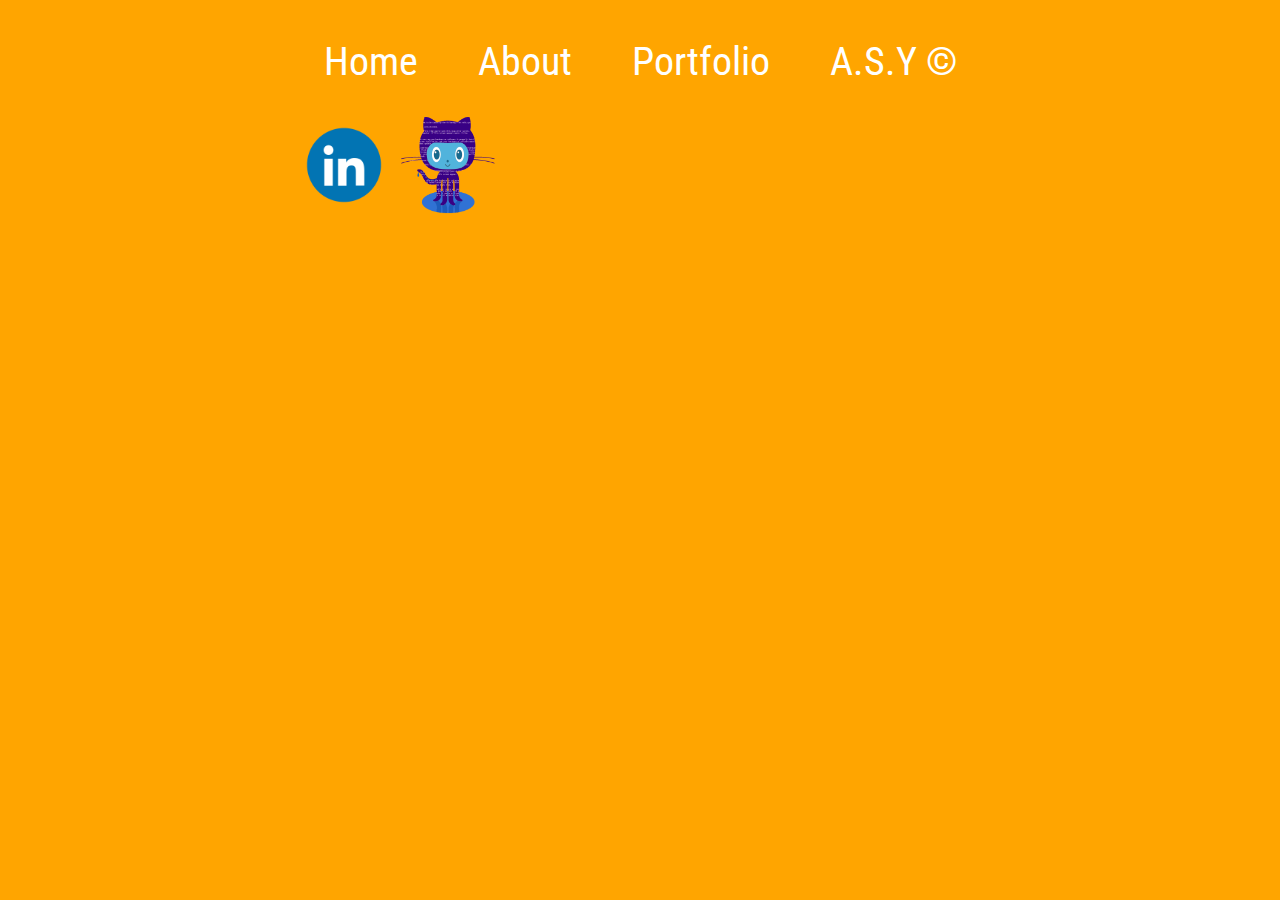
<file: index.html>
<!DOCTYPE html>
<html lang="en">
<head>
  <meta charset="UTF-8">
  <meta http-equiv="X-UA-Compatible" content="IE=edge">
  <meta name="viewport" content="width=device-width, initial-scale=1.0">
  <link rel="preconnect" href="https://fonts.googleapis.com">
  <link rel="preconnect" href="https://fonts.gstatic.com" crossorigin>
  <link href="https://fonts.googleapis.com/css2?family=Roboto+Condensed&display=swap" rel="stylesheet">
  <link rel="stylesheet" href="css/style.css">
  <title>Document</title>
</head>
<body class="bgall">
  <header>
    
        <div class="index">
          <div class="item-navbar"> <a href="index.html">Home</a> </div> 
          <div class= "item-navbar"> <a href="about.html">About</a> </div> 
          <div class="item-navbar"> <a href="portfolio.html">Portfolio</a></div>
        <!--   <div class="item-navbar"> <a href="blog.html">Blog</a></div> -->
          <div class="item-navbar"> A.S.Y ©</div>
        </div>
  </header>

</header>
<div class="flexcontainer">
  <div >
    <a href="https://www.linkedin.com/in/andreayuson/">   <img src="img/ld.gif" class="sizeofhpimg homepageicons"> </a>
    <a href="https://github.com/ASY13">                   <img src="img/githublogo.png"class="sizeofhpimg homepageicons"> </a>
  </div>
  
</div>
</body>
</html>
</file>
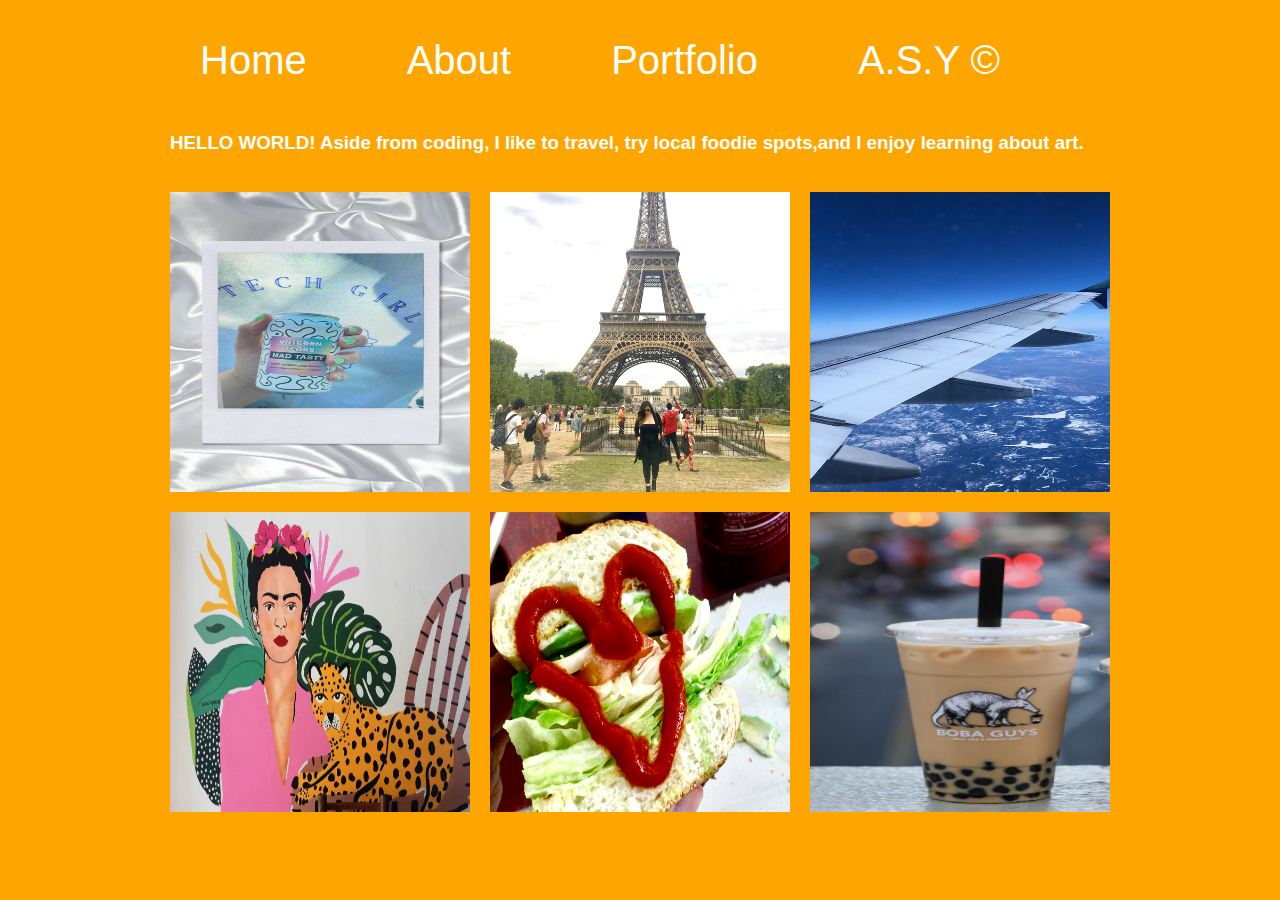
<file: about.html>
<!DOCTYPE html>
<html lang="en">
<head>
  <meta charset="UTF-8">
  <meta http-equiv="X-UA-Compatible" content="IE=edge">
  <meta name="viewport" content="width=device-width, initial-scale=1.0">
  <link rel="stylesheet" href="css/style.css">
  <title>Document</title>
</head>
<body class="bgall">

<header> 
  <div class="index">
    <div class="item-navbar"> <a href="index.html">Home</a> </div> 
    <div class= "item-navbar"> <a href="about.html">About</a> </div> 
    <div class="item-navbar"> <a href="portfolio.html">Portfolio</a></div>
   <!--  <div class="item-navbar"> <a href="blog.html">Blog</a></div> -->
    <div class="item-navbar">A.S.Y ©</div>
  </div>

</header>
  <h3>HELLO WORLD! Aside from coding, I like to travel, try local foodie spots,and I enjoy learning about art.</h3> 

  <div class="portfolio-center">

    <img src="img/tg.JPG" alt="tech girl summer tote and drink" class="photosgithub"> 
    <img src="img/paris.jpg" alt="Andrea takes Paris" class="photosgithub"> 
    <img src="img/ap.png" alt="On an airplane up in the sky" class="photosgithub"> 
    <img src="img/fri.jpg" alt= "Local artist paints Frida" class="photosgithub"> 
    <img src="img/heart.jpg" alt= "Sandwhich with a heart"class="photosgithub"> 
    <img src="img/bguys.png" alt="Boba guys milked tea" class="photosgithub"> 
    
  </div>
</body>
</html>
</file>
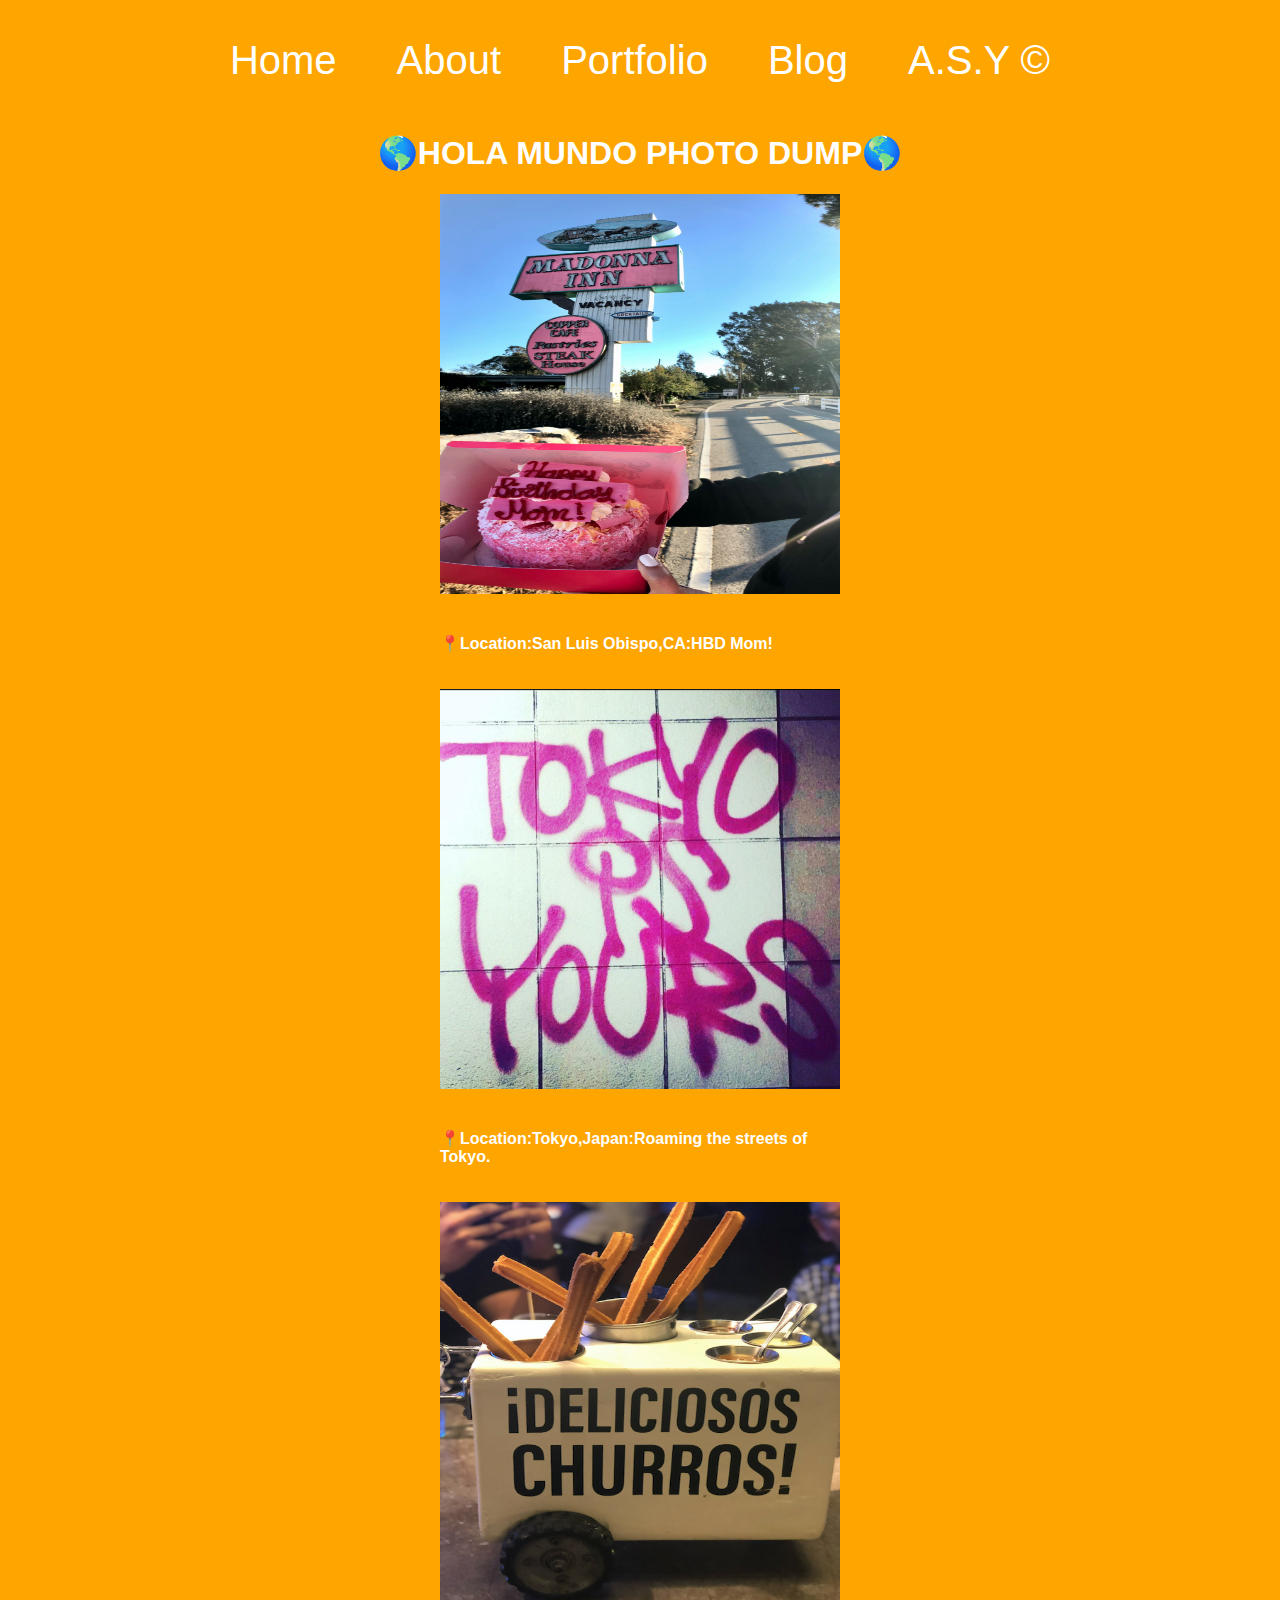
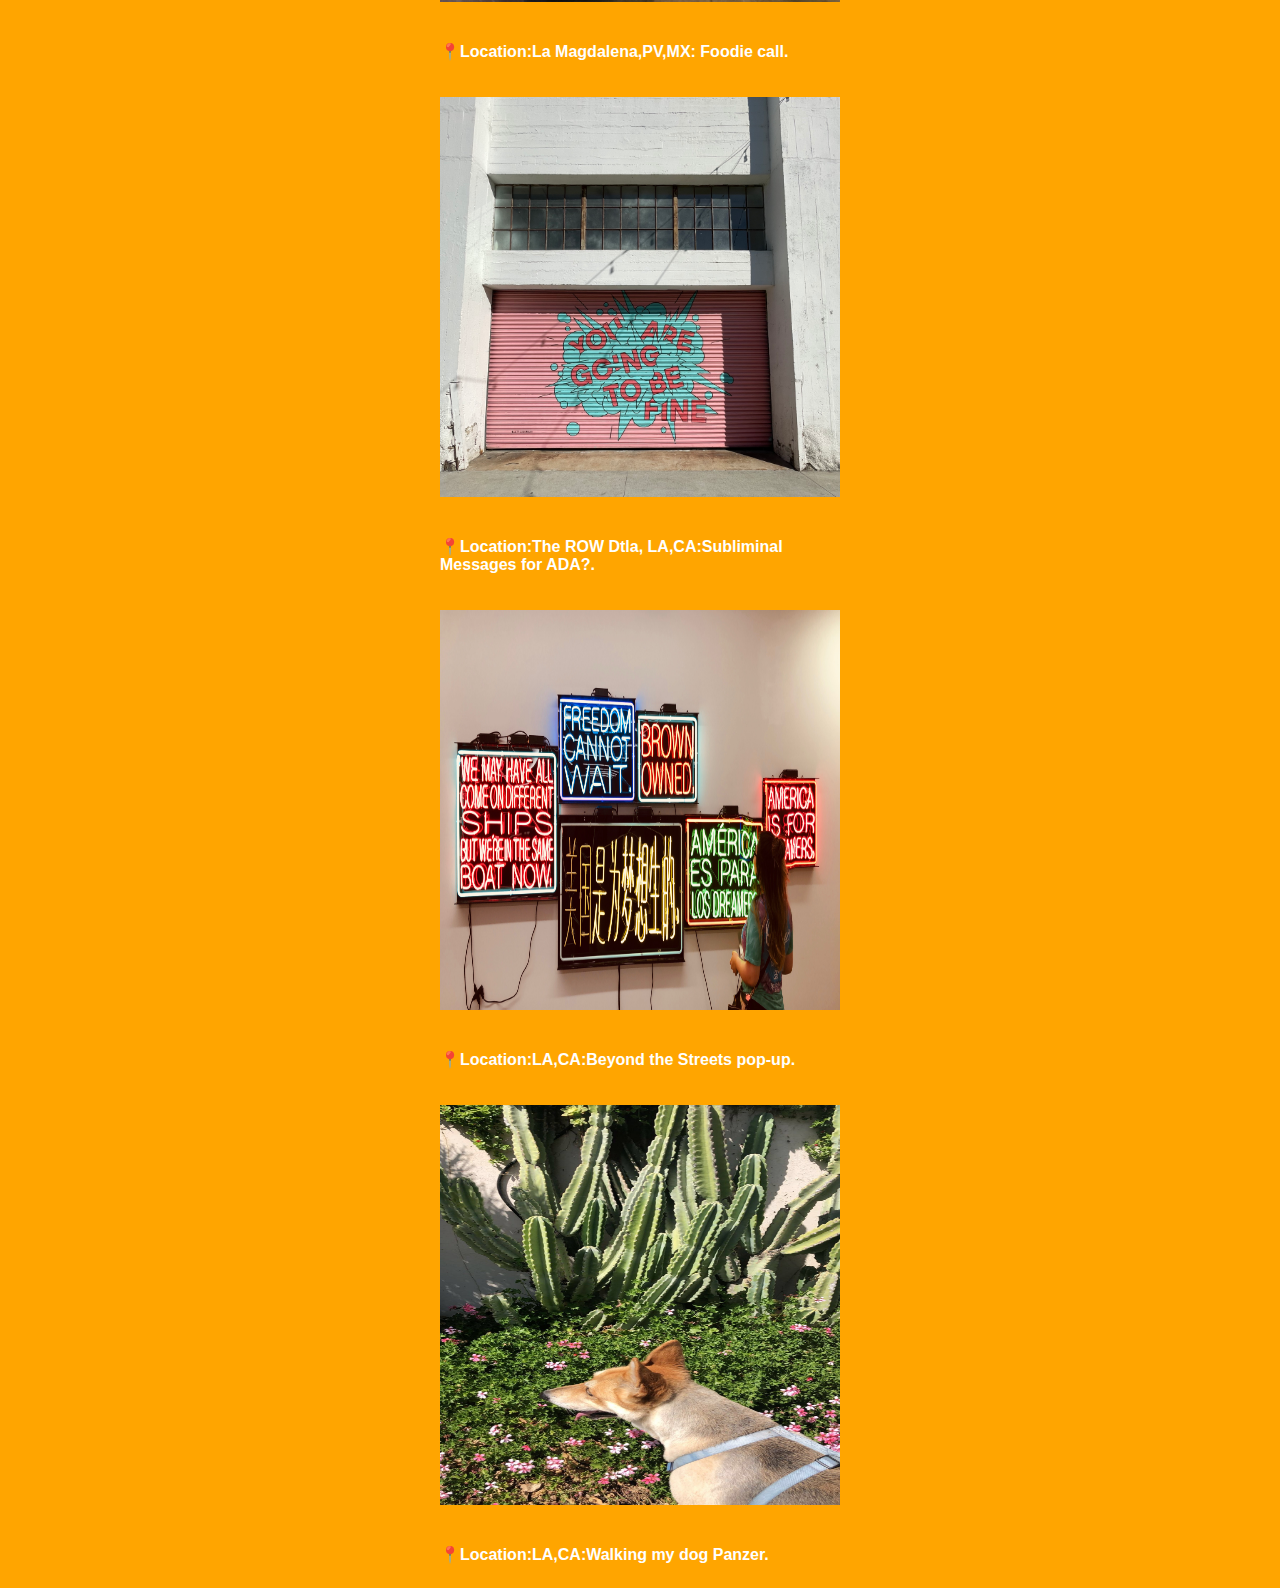
<file: blog.html>
<!DOCTYPE html>
<html lang="en">
<head>
  <meta charset="UTF-8">
  <meta http-equiv="X-UA-Compatible" content="IE=edge">
  <meta name="viewport" content="width=device-width, initial-scale=1.0">
  <link rel="stylesheet" href="css/style.css">
  <title>Document</title>
</head>
<body class="bgall">
  <header> 
    <div class="index">
      <div class="item-navbar"> <a href="index.html">Home</a> </div> 
      <div class= "item-navbar"> <a href="about.html">About</a> </div> 
      <div class="item-navbar"> <a href="portfolio.html">Portfolio</a></div>
      <div class="item-navbar"> <a href="blog.html">Blog</a></div>
      <div class="item-navbar">A.S.Y ©</div>
    </div>
  
  </header>
  <div class="holamundo"><h1>🌎HOLA MUNDO PHOTO DUMP🌎</h1></div>
  
 


  <div class="about-me">

    <a>  <img src="img/madonna.JPG" alt="Madonna Inn and cake"class="blogphotosize"> </a>
    <p class="textogithub">📍Location:San Luis Obispo,CA:HBD Mom! </p>
    <a href="">  <img src="img/tokyo.jpg" alt="Street art Tokyo"class="blogphotosize"> </a>
    <p class="textogithub">📍Location:Tokyo,Japan:Roaming the streets of Tokyo.</p>
    <a href="">  <img src="img/Churros.png"alt=Translation: Delicious Churros class="blogphotosize"> </a>
    <p class="textogithub">📍Location:La Magdalena,PV,MX: Foodie call.</p>
    <a href="">  <img src="img/art.jpg" alt="Street art in LA"class="blogphotosize"> </a>
    <p class="textogithub">📍Location:The ROW Dtla, LA,CA:Subliminal Messages for ADA?.</p>
    <a href="">  <img src="img/artsy.JPG" alt="Beyond the Streets"class="blogphotosize"> </a>
    <p class="textogithub">📍Location:LA,CA:Beyond the Streets pop-up.</p>
    <a href="">  <img src="img/panzy.JPG" alt="My dog Panzer"class="blogphotosize"> </a>
    <p class="textogithub">📍Location:LA,CA:Walking my dog Panzer.</p>

</div>

</body>
</html>
</file>
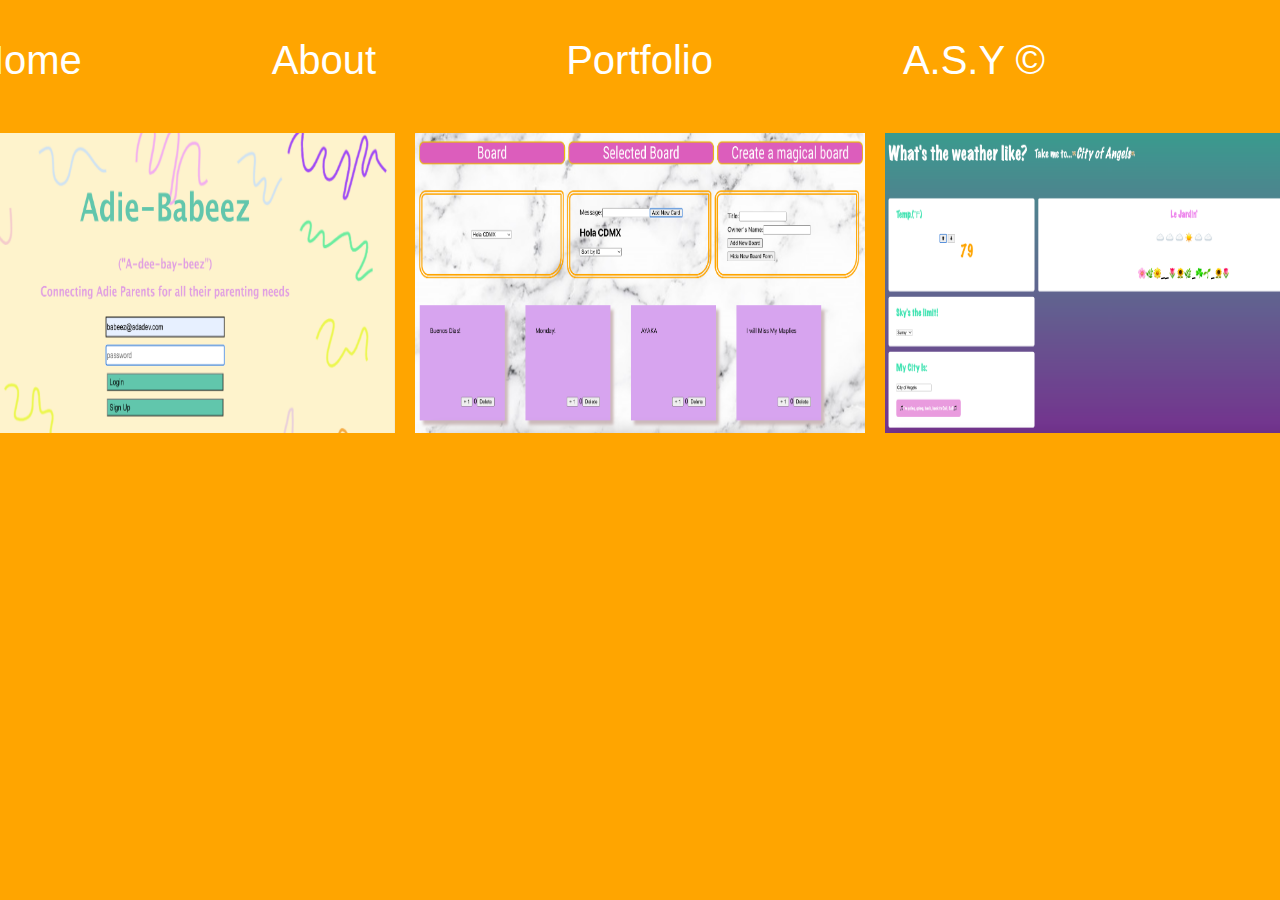
<file: portfolio.html>
<!DOCTYPE html>
<html lang="en">
<head>
  <meta charset="UTF-8">
  <meta http-equiv="X-UA-Compatible" content="IE=edge">
  <meta name="viewport" content="width=device-width, initial-scale=1.0">
  <link rel="stylesheet" href="css/style.css">
  <title>Document</title>
</head>
<body class="bgall">
  <header> 
    <div class="index">
      <div class="item-navbar"> <a href="index.html">Home</a> </div> 
      <div class= "item-navbar"> <a href="about.html">About</a> </div> 
      <div class="item-navbar"> <a href="portfolio.html">Portfolio</a></div>
     <!--  <div class="item-navbar"> <a href="blog.html">Blog</a></div> -->
      <div class="item-navbar">A.S.Y ©</div>
    </div>
  
  </header>
  <div class="portfolio-center">
                                                                         
   
        <a href="https://adiebabeez.herokuapp.com/">                
        <img src="img/adieb.png" class="photosportfolio"> </a>
        <a href="https://pacific-pals-inspiation.herokuapp.com/">      
          <img src="img/inspo.png" class="photosportfolio"> </a>
        <a href="https://caliweatherreport.000webhostapp.com/">   
          <img src="img/CityofAngels.png" class="photosportfolio"> </a>
  </div>
</body>
</html>
</file>
<file: css/style.css>
a, a:hover, a:focus, a:active {
    text-decoration: none;
    color: white;
}
.backgroundhp{
    display: grid;
    justify-content: center;
    font-family: 'Roboto Condensed', sans-serif;
    background-image: url("../img/theme.png"); 
    /*.. returns a folder*/

}
.bgall{
    display: grid;
    color: white;
    justify-content: center;
    font-family: 'Roboto Condensed', sans-serif;
    background-color: orange;
}
.photosgithub{
    width: 300px;
    height: 300px;
}
.textogithub{
    width: 400px;
    font-weight: bold;
    height: auto;
}
.navbar{
    display:grid;
    grid-gap: 10px;
    grid-template-columns:auto auto auto auto;
    padding: 10px;
}

.item-navbar{
    font-size: 40px;
    font-family: 'Roboto Condensed', sans-serif;
    padding: 30px;
}
.portfolio-center{
    display:grid;
    grid-template-columns:auto auto auto;
    justify-content: center;
    padding-top: 20px;
    grid-column-gap: 20px;
    grid-row-gap: 20px;
}

.sizeofhpimg{
    width:100px;
    height:100px;
}
.about-me{
    display:grid;
    grid-template-columns:auto;
    justify-content: center;
    grid-row-gap: 20px;
    grid-column-gap: 50px;
}
.googlebar{
    display:grid;
    justify-content:center;
    width: 810px;
    height: 125px;px;
}
.index{
    display:grid;
    grid-template-columns: auto auto auto auto auto;
    text-decoration: none;
}

.holamundo{
    display:grid;
    justify-content: center ;
}
.blogphotosize{
    width: 400px;
    height: 400px;
}
.flexcontainer{
    display:flex;
    flex-wrap:nowrap;
}
.flexcontainer > homepageicons{
    width: 100px;
    line-height: 100px;

    }
.photosportfolio{
    width: 450px;
    height: 300px;
}
</file>
